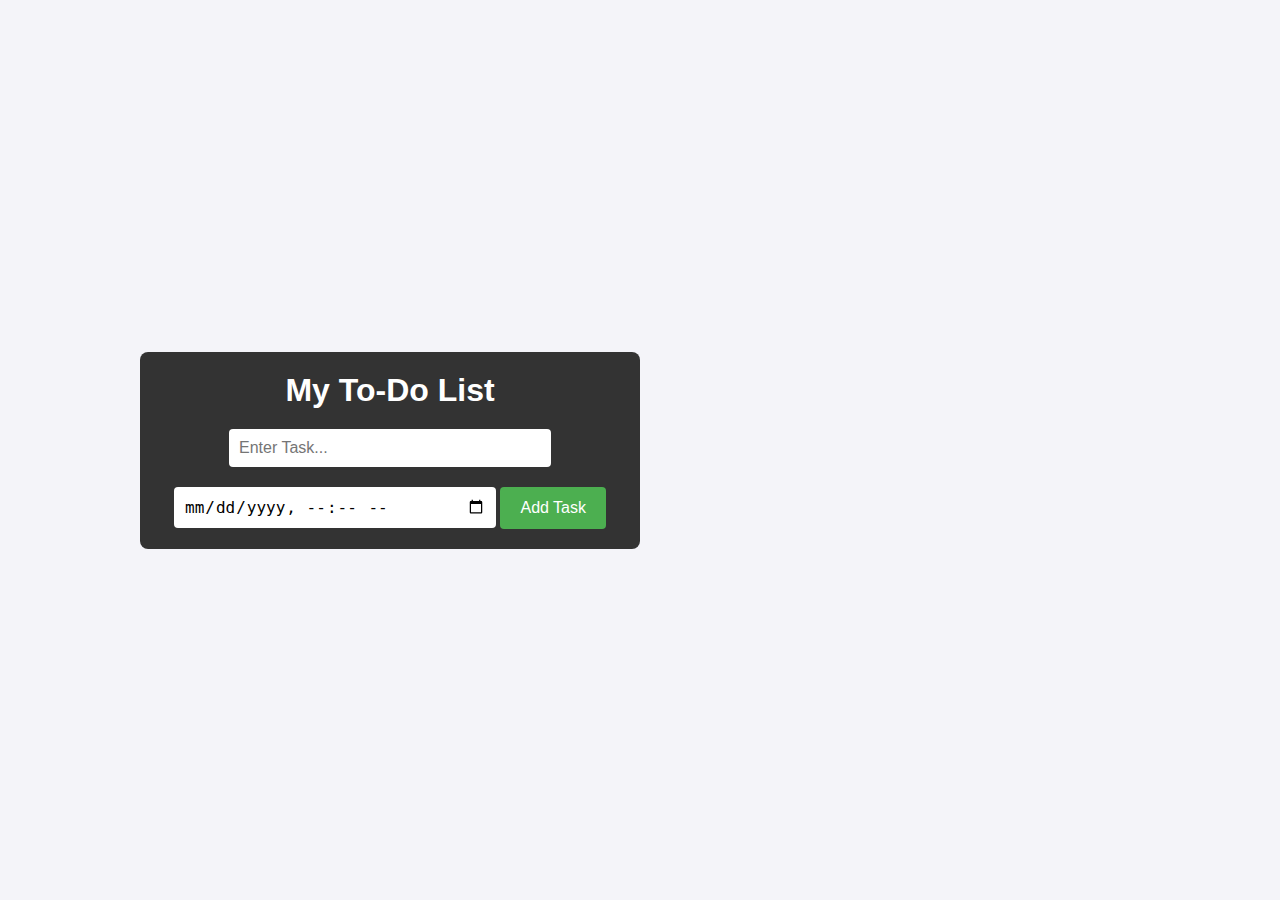
<file: To do list 1.html>
<!DOCTYPE html>
<html lang="en">
  <head>
    <meta charset="UTF-8">
    <meta name="viewport" content="width=device-width, initial-scale=1.0">
    <title>To-Do List</title>
    <style>
      body {
        font-family: Arial, sans-serif;
        background-color: #f4f4f9;
        margin: 0;
        padding: 0;
        display: flex;
        justify-content: center;
        align-items: center;
        height: 100vh;
        box-sizing: border-box;
      }

      .header {
        background-color: #333;
        color: white;
        text-align: center;
        padding: 20px;
        width: 80%;
        max-width: 500px;
        border-radius: 8px;
        box-sizing: border-box;
      }

      .header h2 {
        margin: 0;
        font-size: 32px;
      }

      #myInput, #myTime {
        padding: 10px;
        width: 70%;
        margin-top: 20px;
        font-size: 16px;
        border: none;
        border-radius: 4px;
        box-sizing: border-box;
      }

      .addBtn {
        background-color: #4CAF50;
        color: white;
        padding: 12px 20px;
        font-size: 16px;
        cursor: pointer;
        margin-top: 10px;
        border-radius: 4px;
        text-align: center;
        display: inline-block;
      }

      .addBtn:hover {
        background-color: #45a049;
        transition: background-color 0.3s;
      }

      #myUL {
        list-style-type: none;
        padding: 0;
        width: 100%;
        max-width: 500px;
      }

      #myUL li {
        padding: 12px;
        margin: 8px 0;
        background-color: #f9f9f9;
        border: 1px solid #ddd;
        border-radius: 4px;
        display: flex;
        justify-content: space-between;
        align-items: center;
      }

      #myUL li.checked {
        text-decoration: line-through;
        background-color: #d3ffd3;
      }

      .close {
        color: #888;
        cursor: pointer;
        font-size: 20px;
        font-weight: bold;
        padding-left: 15px;
      }

      .close:hover {
        color: red;
      }
    </style>
  </head>
  <body>
    <div class="header">
      <h2>My To-Do List</h2>
      <input type="text" id="myInput" placeholder="Enter Task...">
      <input type="datetime-local" id="myTime">
      <span onclick="newElement()" class="addBtn">Add Task</span>
    </div>

    <ul id="myUL"></ul>

    <script>
      let taskCounter = 0;

      function newElement() {
        var taskValue = document.getElementById("myInput").value;
        var timeValue = document.getElementById("myTime").value;

        if (taskValue === '') {
          alert("You must write a task!"); // If task input is empty, alert user
        } else if (timeValue === '') {
          alert("You must select a time for the task!"); // If time input is empty, alert user
        } else {
          // Create the task item
          var li = document.createElement("li");

          // Create text nodes for task and time
          var taskText = document.createTextNode(taskValue);
          var timeText = document.createTextNode(" | " + timeValue + "❌"); // Format: task | time

          // Append task and time to the list item
          li.appendChild(taskText);
          li.appendChild(timeText);

          // Append the task item to the task list
          document.getElementById("myUL").appendChild(li);

          // Create a close button for the task
          var span = document.createElement("SPAN");
          var txt = document.createTextNode("\u00D7"); // "×" symbol
          span.className = "close";
          span.appendChild(txt);
          li.appendChild(span);

          // Add event to remove task on click of the close button
          span.onclick = function() {
            var div = this.parentElement;
            div.style.display = "none";
          };

          // Clear input fields after adding task
          document.getElementById("myInput").value = '';
          document.getElementById("myTime").value = '';

          // Increment the task counter
          taskCounter++;
        }
      }

      // Add a click event to toggle the task as checked/unchecked
      document.getElementById("myUL").addEventListener('click', function(e) {
        if (e.target.tagName === 'LI') {
          e.target.classList.toggle('checked');
        }
      });
    </script>
  </body>
</html>
</file>
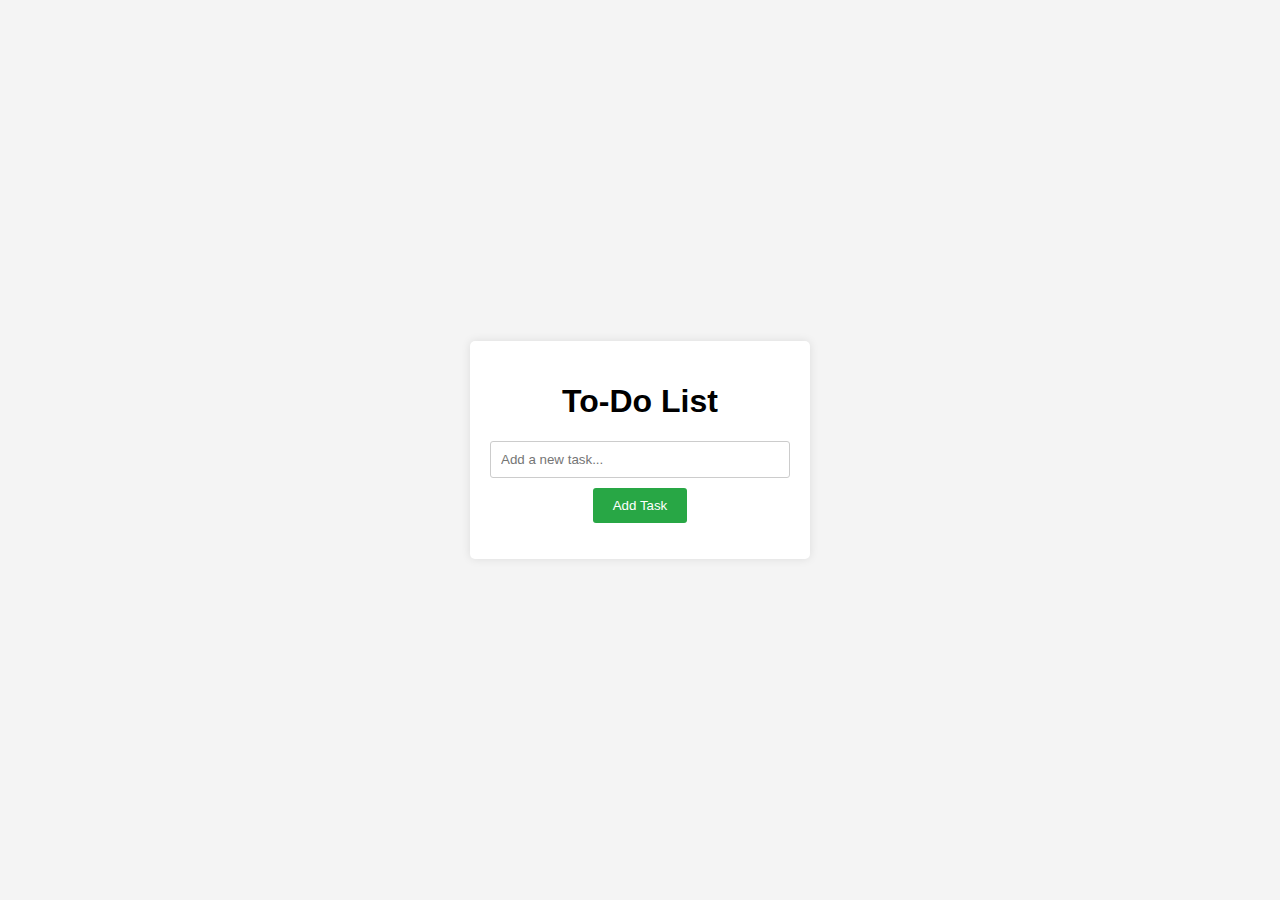
<file: TO DO LIST(login,signup).html>
<!DOCTYPE html>
<html lang="en">
<head>
    <meta charset="UTF-8">
    <meta name="viewport" content="width=device-width, initial-scale=1.0">
    <title>To-Do List</title>
    <link rel="stylesheet" href="style to do list.css">
</head>
<body>
    <div class="container">
        <h1>To-Do List</h1>
        <input type="text" id="taskInput" placeholder="Add a new task...">
        <button id="addTaskBtn">Add Task</button>
        <ul id="taskList"></ul>
    </div>
    <script src="script to do.js"></script>
</body>
</html>
</file>
<file: style to do list.css>
body {
    font-family: Arial, sans-serif;
    background-color: #f4f4f4;
    display: flex;
    justify-content: center;
    align-items: center;
    height: 100vh;
    margin: 0;
}

.container {
    background: white;
    padding: 20px;
    border-radius: 5px;
    box-shadow: 0 0 10px rgba(0, 0, 0, 0.1);
    width: 300px;
    text-align: center;
}

input[type="text"] {
    width: calc(100% - 22px);
    padding: 10px;
    margin-bottom: 10px;
    border: 1px solid #ccc;
    border-radius: 3px;
}

button {
    padding: 10px 20px;
    border: none;
    background-color: #28a745;
    color: white;
    border-radius: 3px;
    cursor: pointer;
}

button:hover {
    background-color: #218838;
}

ul {
    list-style-type: none;
    padding: 0;
}

li {
    background: #f9f9f9;
    padding: 10px;
    margin-bottom: 5px;
    border-radius: 3px;
    display: flex;
    justify-content: space-between;
    align-items: center;
}

li button {
    background: #dc3545;
    border: none;
    color: white;
    padding: 5px 10px;
    border-radius: 3px;
    cursor: pointer;
}

li button:hover {
    background: #c82333;
}
</file>
